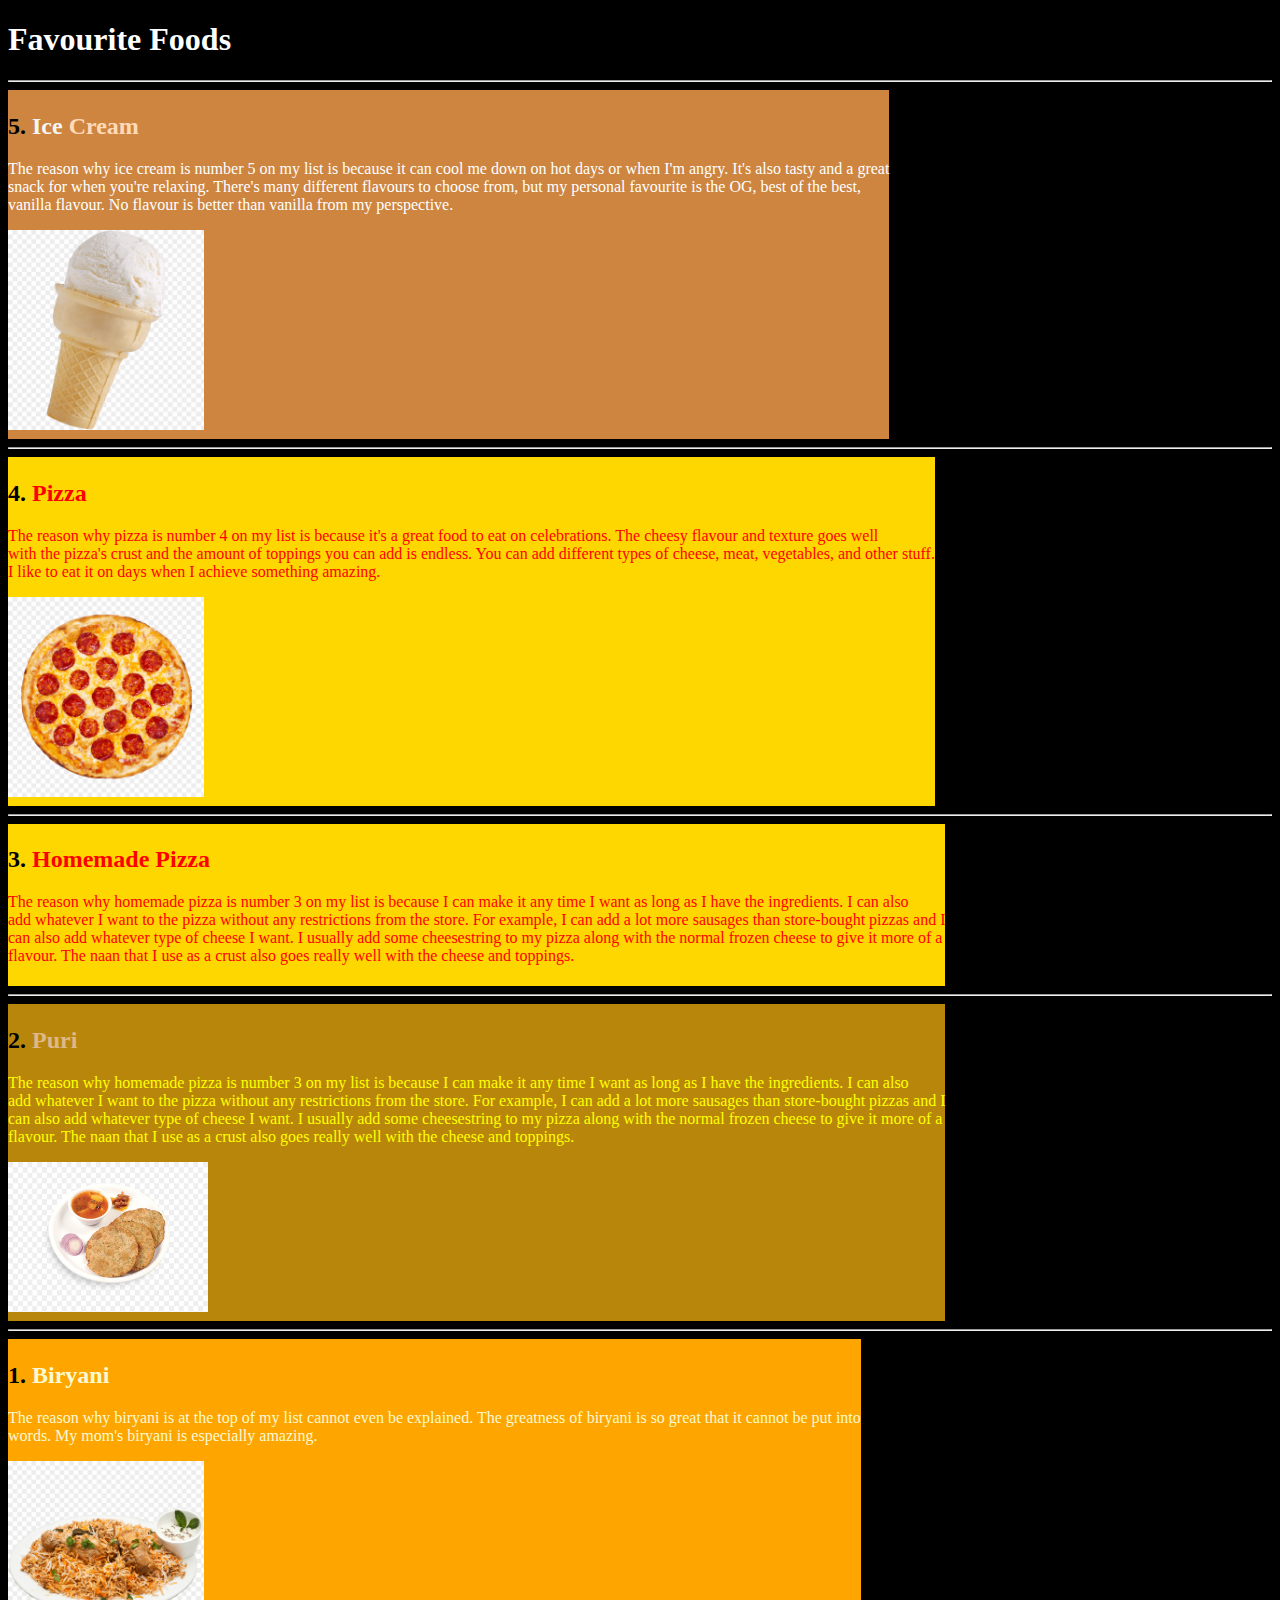
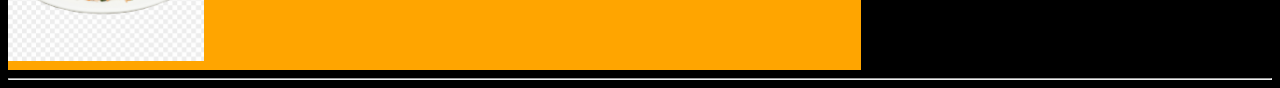
<file: Home/index.html>
<!DOCTYPE html>
<html lang="en">
<head>
    <meta charset="UTF-8">
    <meta http-equiv="X-UA-Compatible" content="IE=edge">
    <meta name="viewport" content="width=device-width, initial-scale=1.0">
    <title>Favourite Foods</title>
    <link rel="stylesheet" href="style2.css">
    <link rel="shortcut icon" href="Food.jpg" type="image/x-icon">
</head>
<body>
    <div>
        <h1>Favourite Foods</h1>
        <hr>
        <div id="one">
            <h2>5. <span id="ice">Ice</span> <span id="cream">Cream</span></h2>
            <p id="onep">The reason why ice cream is number 5 on my list is because it can cool me down on hot days or when I'm angry. It's also tasty and a great <br>
                snack for when you're relaxing. There's many different flavours to choose from, but my personal favourite is the OG, best of the best, <br>
                vanilla flavour. No flavour is better than vanilla from my perspective.</p>
                <img src="Ice-Cream.png" alt="Vanilla Ice Cream">
        </div>
        <hr>
        <div id="two">
            <h2>4. <span id="pizza">Pizza</span></h2>
            <p id="twop">The reason why pizza is number 4 on my list is because it's a great food to eat on celebrations. The cheesy flavour and texture goes well <br>
                with the pizza's crust and the amount of toppings you can add is endless. You can add different types of cheese, meat, vegetables, and other stuff. <br>
                I like to eat it on days when I achieve something amazing.</p>
                <img src="Pizza.png" alt="Pepporoni Pizza">
        </div>
        <hr>
        <div id="two">
            <h2>3. <span id="pizza">Homemade Pizza</span></h2>
            <p id="twop">The reason why homemade pizza is number 3 on my list is because I can make it any time I want as long as I have the ingredients. I can also <br>
                add whatever I want to the pizza without any restrictions from the store. For example, I can add a lot more sausages than store-bought pizzas and I <br>
                can also add whatever type of cheese I want. I usually add some cheesestring to my pizza along with the normal frozen cheese to give it more of a <br>
                flavour. The naan that I use as a crust also goes really well with the cheese and toppings.</p>
        </div>
        <hr>
        <div id="four">
            <h2>2. <span id="puri">Puri</span></h2>
            <p id="fourp">The reason why homemade pizza is number 3 on my list is because I can make it any time I want as long as I have the ingredients. I can also <br>
                add whatever I want to the pizza without any restrictions from the store. For example, I can add a lot more sausages than store-bought pizzas and I <br>
                can also add whatever type of cheese I want. I usually add some cheesestring to my pizza along with the normal frozen cheese to give it more of a <br>
                flavour. The naan that I use as a crust also goes really well with the cheese and toppings.</p>
                <img src="Puri.jpg" alt="Puri">
        </div>
        <hr>
        <div id="five">
            <h2>1. <span id="biryani">Biryani</span></h2>
            <p id="fivep">The reason why biryani is at the top of my list cannot even be explained. The greatness of biryani is so great that it cannot be put into <br>
                words. My mom's biryani is especially amazing.</p>
                <img src="Biryani.png" alt="Biryani">
        </div>
        <hr>
    </div>
</body>
</html>
</file>
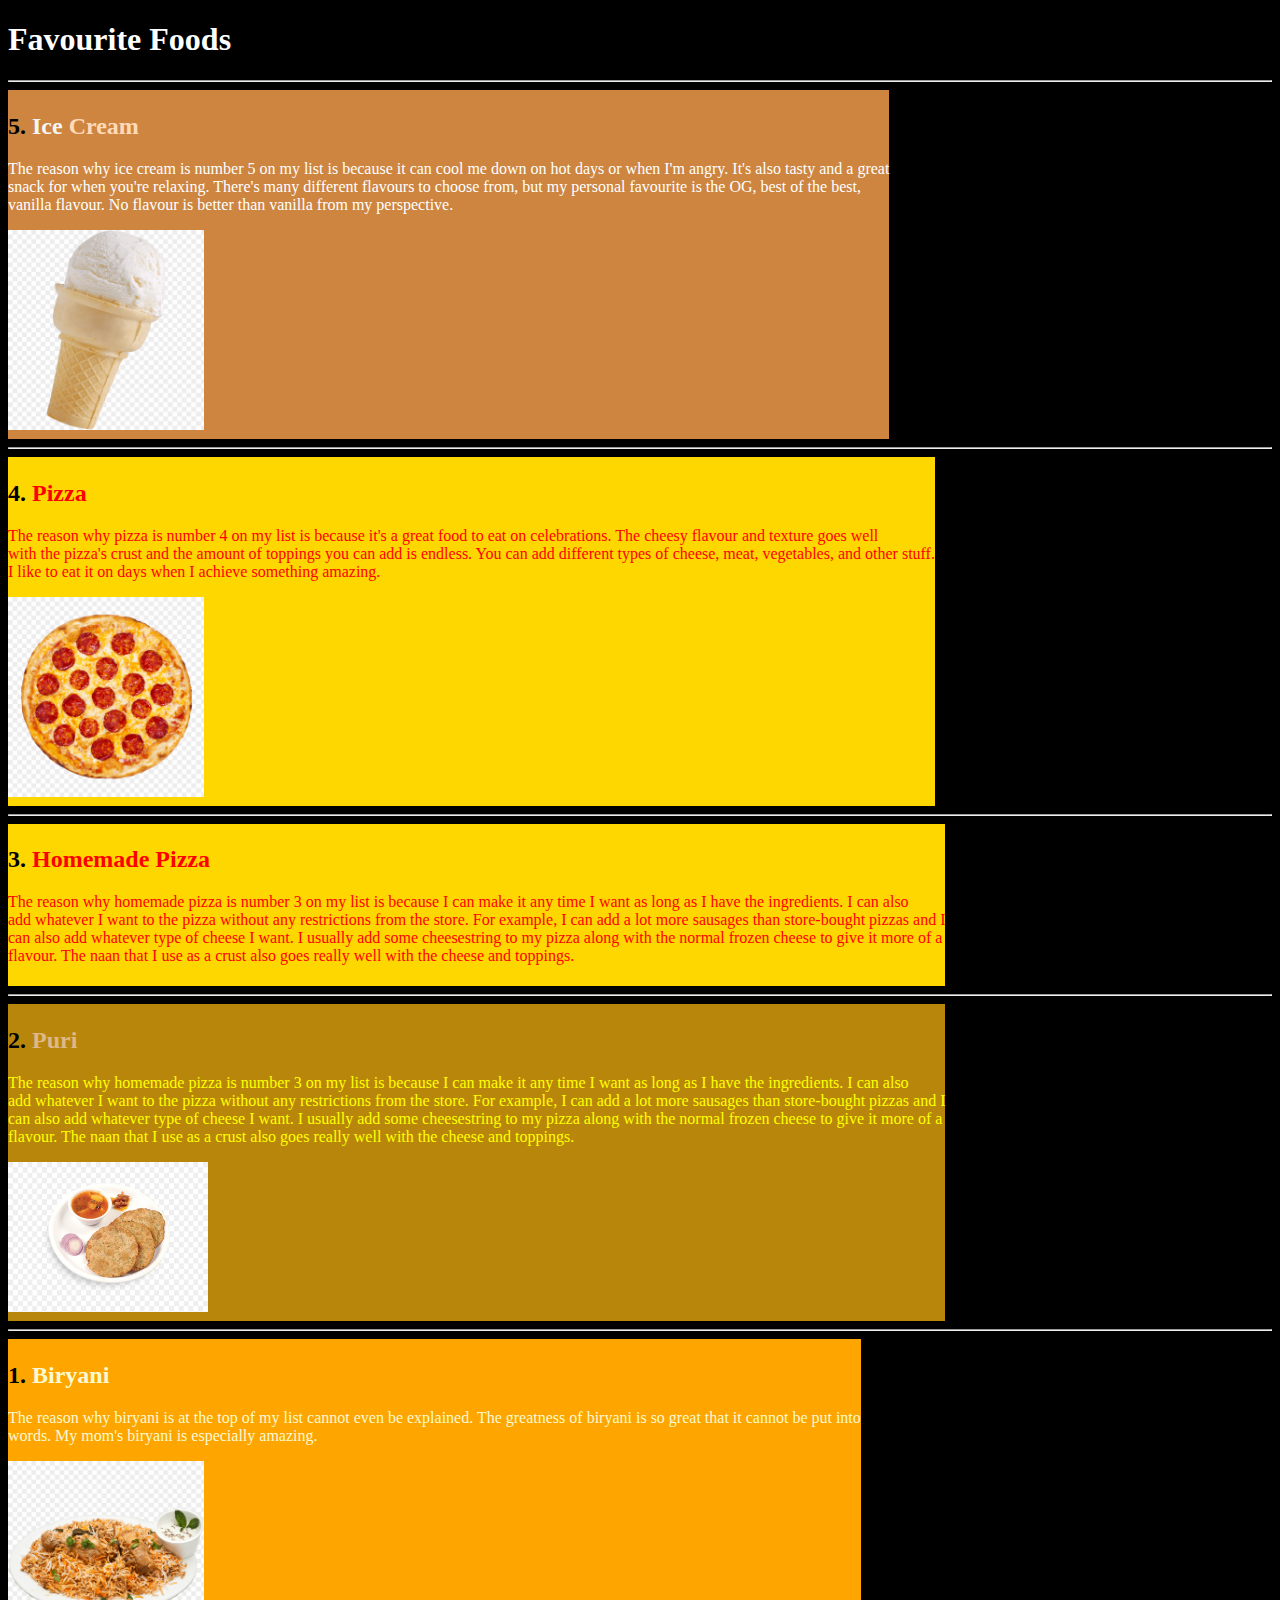
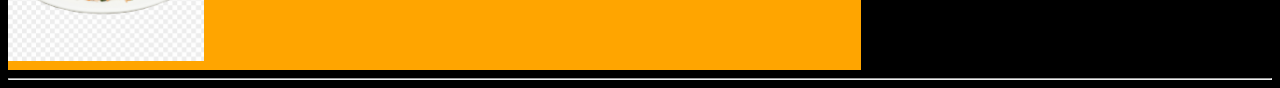
<file: Home/index2.html>
<!DOCTYPE html>
<html lang="en">
<head>
    <meta charset="UTF-8">
    <meta http-equiv="X-UA-Compatible" content="IE=edge">
    <meta name="viewport" content="width=device-width, initial-scale=1.0">
    <title>Favourite Foods</title>
    <link rel="stylesheet" href="style2.css">
    <link rel="shortcut icon" href="Food.jpg" type="image/x-icon">
</head>
<body>
    <div>
        <h1>Favourite Foods</h1>
        <hr>
        <div id="one">
            <h2>5. <span id="ice">Ice</span> <span id="cream">Cream</span></h2>
            <p id="onep">The reason why ice cream is number 5 on my list is because it can cool me down on hot days or when I'm angry. It's also tasty and a great <br>
                snack for when you're relaxing. There's many different flavours to choose from, but my personal favourite is the OG, best of the best, <br>
                vanilla flavour. No flavour is better than vanilla from my perspective.</p>
                <img src="Ice-Cream.png" alt="Vanilla Ice Cream">
        </div>
        <hr>
        <div id="two">
            <h2>4. <span id="pizza">Pizza</span></h2>
            <p id="twop">The reason why pizza is number 4 on my list is because it's a great food to eat on celebrations. The cheesy flavour and texture goes well <br>
                with the pizza's crust and the amount of toppings you can add is endless. You can add different types of cheese, meat, vegetables, and other stuff. <br>
                I like to eat it on days when I achieve something amazing.</p>
                <img src="Pizza.png" alt="Pepporoni Pizza">
        </div>
        <hr>
        <div id="two">
            <h2>3. <span id="pizza">Homemade Pizza</span></h2>
            <p id="twop">The reason why homemade pizza is number 3 on my list is because I can make it any time I want as long as I have the ingredients. I can also <br>
                add whatever I want to the pizza without any restrictions from the store. For example, I can add a lot more sausages than store-bought pizzas and I <br>
                can also add whatever type of cheese I want. I usually add some cheesestring to my pizza along with the normal frozen cheese to give it more of a <br>
                flavour. The naan that I use as a crust also goes really well with the cheese and toppings.</p>
        </div>
        <hr>
        <div id="four">
            <h2>2. <span id="puri">Puri</span></h2>
            <p id="fourp">The reason why homemade pizza is number 3 on my list is because I can make it any time I want as long as I have the ingredients. I can also <br>
                add whatever I want to the pizza without any restrictions from the store. For example, I can add a lot more sausages than store-bought pizzas and I <br>
                can also add whatever type of cheese I want. I usually add some cheesestring to my pizza along with the normal frozen cheese to give it more of a <br>
                flavour. The naan that I use as a crust also goes really well with the cheese and toppings.</p>
                <img src="Puri.jpg" alt="Puri">
        </div>
        <hr>
        <div id="five">
            <h2>1. <span id="biryani">Biryani</span></h2>
            <p id="fivep">The reason why biryani is at the top of my list cannot even be explained. The greatness of biryani is so great that it cannot be put into <br>
                words. My mom's biryani is especially amazing.</p>
                <img src="Biryani.png" alt="Biryani">
        </div>
        <hr>
    </div>
</body>
</html>
</file>
<file: Home/style2.css>
h1{
    color: white;
}
h2{
    color: black;
}
body{
    background-color: black;
}
img{
    max-width: 200px;
    max-height: 200px;
    min-width: 150px;
    min-height: 150px;
}
#cream{
    color: peachpuff;
}
#ice{
    color: whitesmoke;
}
#pizza{
    color: red;
}
#puri{
    color: burlywood;
}
#biryani{
    color: lightgoldenrodyellow;
}
#one{
    background-color: peru;
    padding-top: 3px;
    padding-bottom: 5px;
    max-width: fit-content;
}
#onep{
    color: white;
}
#two{
    background-color: gold;
    padding-top: 3px;
    padding-bottom: 5px;
    max-width: fit-content;
}
#twop{
    color: red;
}
#four{
    background-color: darkgoldenrod;
    padding-top: 3px;
    padding-bottom: 5px;
    max-width: fit-content;
}
#fourp{
    color: yellow;
}
#five{
    background-color: orange;
    padding-top: 3px;
    padding-bottom: 5px;
    max-width: fit-content;
}
#fivep{
    color: lightgoldenrodyellow;
}
</file>
